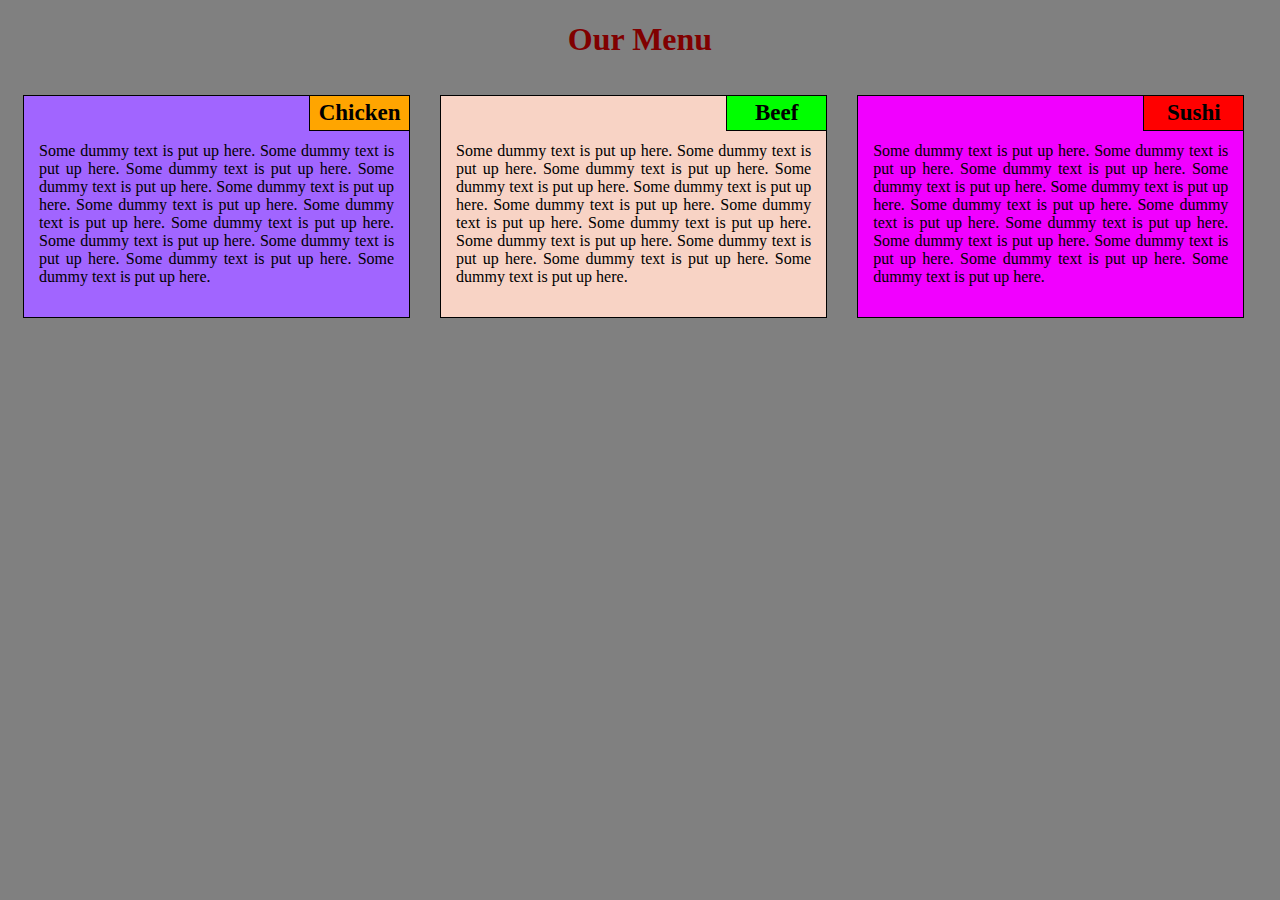
<file: week2-solution/index.html>
<!DOCTYPE html>
<html>
<head>
	<title>1st Assignment_Sushmitha</title>
	<meta charset="utf-8">
    <meta name="viewport" content="width=device-width, initial-scale=1">
	<link rel="stylesheet" href="css/styles.css">
</head>
<body>
	<h1>Our Menu</h1>
	<div class="onerow">
	<div class="col-lg-4 col-md-6 col-ph-12">
		<section id="sec1">
			<h2 class="mockup">Chicken</h2>
			<p>Some dummy text is put up here. Some dummy text is put up here. Some dummy text is put up here. Some dummy text is put up here. Some dummy text is put up here. Some dummy text is put up here. Some dummy text is put up here. Some dummy text is put up here. Some dummy text is put up here. Some dummy text is put up here. Some dummy text is put up here. Some dummy text is put up here.</p>
		</section>
	</div>
	<div class="col-lg-4 col-md-6 col-ph-12">
			<section id="sec2">
				<h2 class="mockup">Beef</h2>
				<p>Some dummy text is put up here. Some dummy text is put up here. Some dummy text is put up here. Some dummy text is put up here. Some dummy text is put up here. Some dummy text is put up here. Some dummy text is put up here. Some dummy text is put up here. Some dummy text is put up here. Some dummy text is put up here. Some dummy text is put up here. Some dummy text is put up here.</p>
			</section>
	</div>
	<div class="col-lg-4 col-md-12 col-ph-12">
			<section id="sec3">
				<h2 class="mockup">Sushi</h2>
				<p>Some dummy text is put up here. Some dummy text is put up here. Some dummy text is put up here. Some dummy text is put up here. Some dummy text is put up here. Some dummy text is put up here. Some dummy text is put up here. Some dummy text is put up here. Some dummy text is put up here. Some dummy text is put up here. Some dummy text is put up here. Some dummy text is put up here.</p>
			</section>
	</div>
</div>
</body>
</html>
</file>
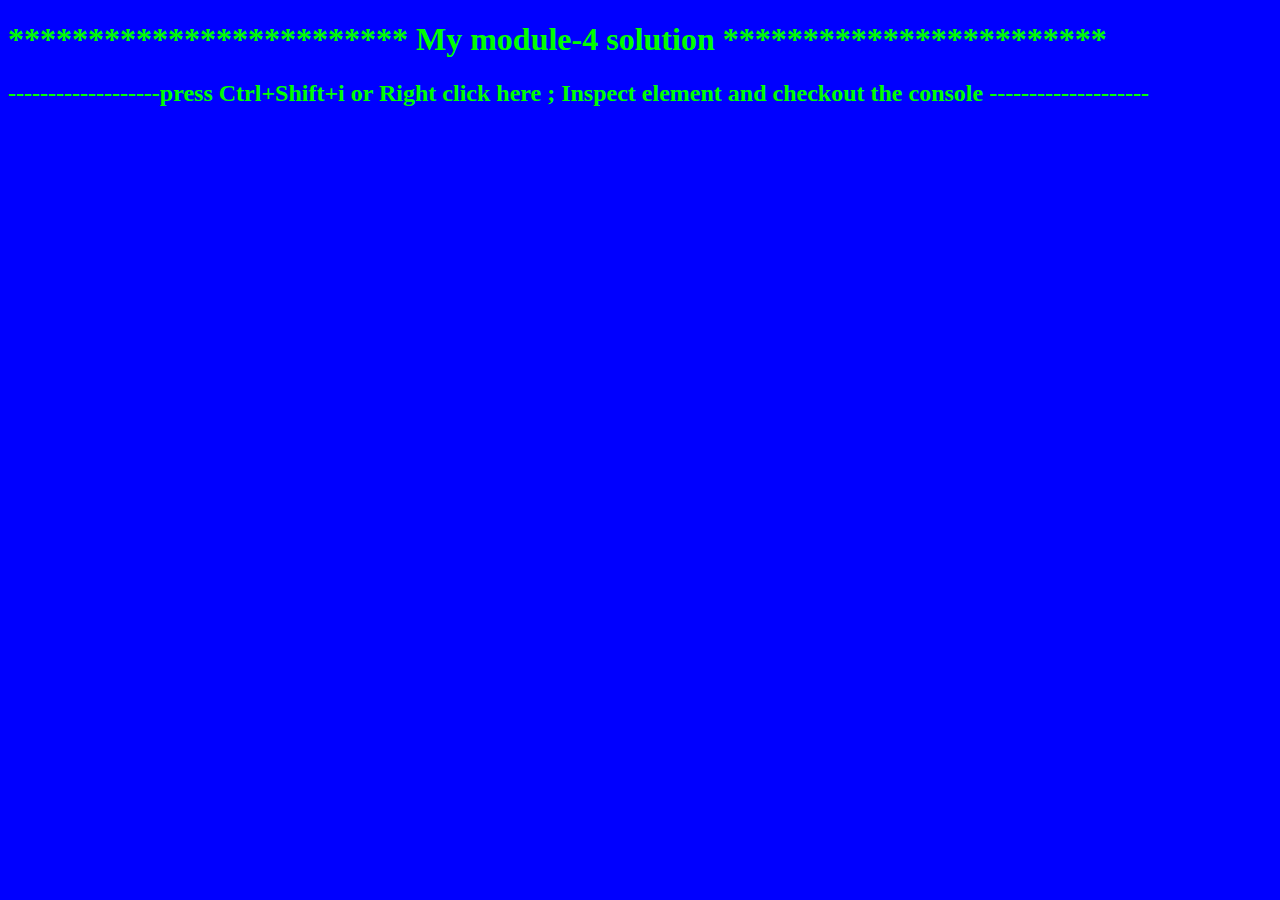
<file: week4-solution/index.html>
<!DOCTYPE html>
<html>
<head>
  <meta charset="utf-8">
  <title>Module 4 Solution</title>
  <script src="SpeakHello.js"></script>
  <script src="SpeakGoodBye.js"></script>
  <script src="script.js"></script>
  <style>
    body {background-color: blue;}
    h1,h2   {color: lime;}
    
  </style>
</head>
<body background-color = "black">
  <h1>************************* My module-4 solution ************************</h1>
  <h2>-------------------press Ctrl+Shift+i or Right click here ; Inspect element and checkout the console --------------------</h2>
    
</body>
</html>
</file>
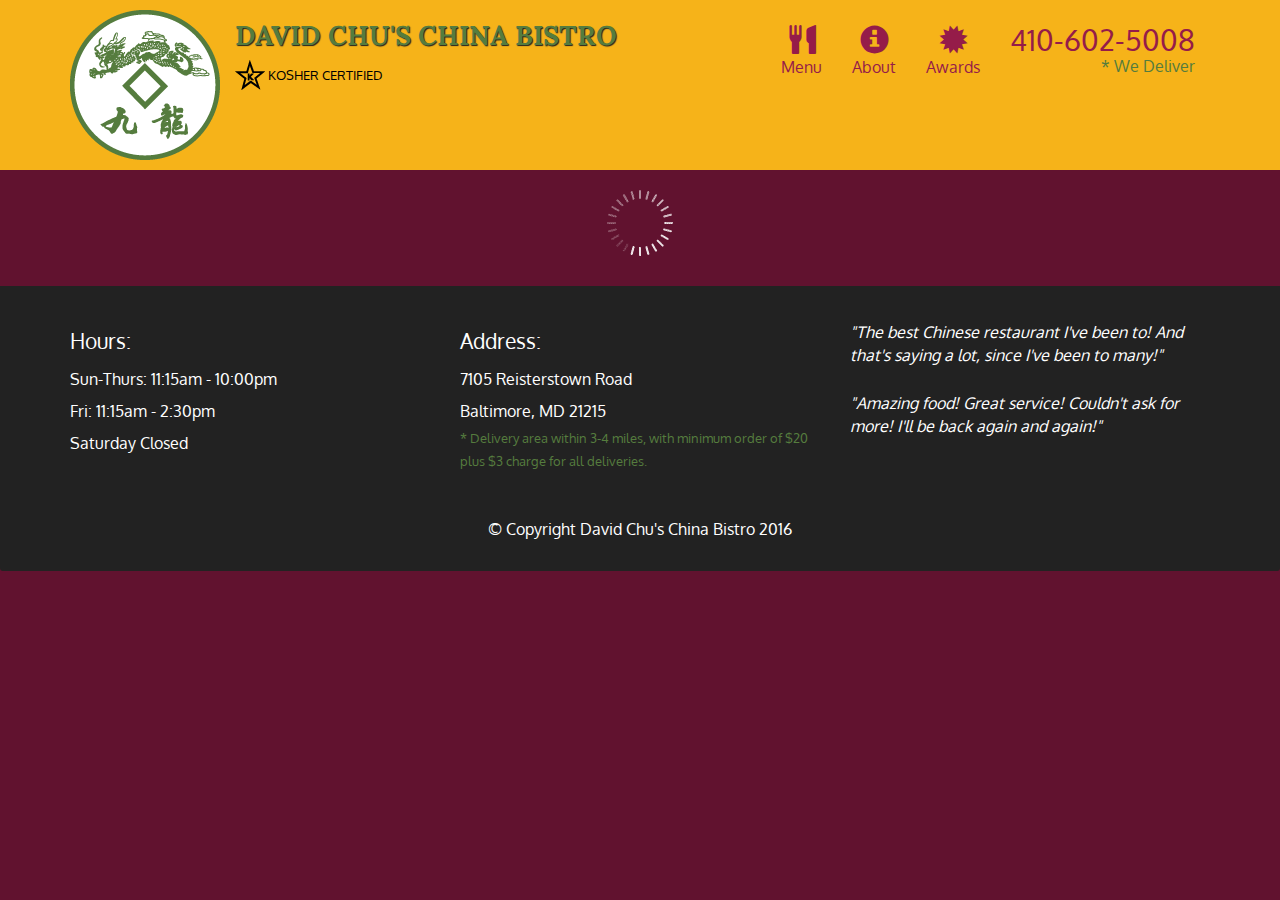
<file: week5-solution/index.html>
<!doctype html>
<html lang="en">
  <head>
    <meta charset="utf-8">
    <meta http-equiv="X-UA-Compatible" content="IE=edge">
    <meta name="viewport" content="width=device-width, initial-scale=1">
    <title>David Chu's China Bistro</title>
    <link rel="stylesheet" href="css/bootstrap.min.css">
    <link rel="stylesheet" href="css/styles.css">
    <link href='https://fonts.googleapis.com/css?family=Oxygen:400,300,700' rel='stylesheet' type='text/css'>
    <link href='https://fonts.googleapis.com/css?family=Lora' rel='stylesheet' type='text/css'>
  </head>
<body>
  <header>
    <nav id="header-nav" class="navbar navbar-default">
      <div class="container">
        <div class="navbar-header">
          <a href="index.html" class="pull-left visible-md visible-lg">
            <div id="logo-img" alt="Logo image"></div>
          </a>

          <div class="navbar-brand">
            <a href="index.html"><h1>David Chu's China Bistro</h1></a>
            <p>
              <img src="images/star-k-logo.png" alt="Kosher certification">
              <span>Kosher Certified</span>
            </p>
          </div>

          <button id="navbarToggle" type="button" class="navbar-toggle collapsed" data-toggle="collapse" data-target="#collapsable-nav" aria-expanded="false">
            <span class="sr-only">Toggle navigation</span>
            <span class="icon-bar"></span>
            <span class="icon-bar"></span>
            <span class="icon-bar"></span>
          </button>
        </div>
        
        <div id="collapsable-nav" class="collapse navbar-collapse">
           <ul id="nav-list" class="nav navbar-nav navbar-right">
            <li id="navHomeButton" class="visible-xs active">
              <a href="index.html">
                <span class="glyphicon glyphicon-home"></span> Home</a>
            </li>
            <li id="navMenuButton">
              <a href="#" onclick="$dc.loadMenuCategories();">
                <span class="glyphicon glyphicon-cutlery"></span><br class="hidden-xs"> Menu</a>
            </li>
            <li>
              <a href="#">
                <span class="glyphicon glyphicon-info-sign"></span><br class="hidden-xs"> About</a>
            </li>
            <li>
              <a href="#">
                <span class="glyphicon glyphicon-certificate"></span><br class="hidden-xs"> Awards</a>
            </li>
            <li id="phone" class="hidden-xs">
              <a href="tel:410-602-5008">
                <span>410-602-5008</span></a><div>* We Deliver</div>
            </li>
          </ul><!-- #nav-list -->
        </div><!-- .collapse .navbar-collapse -->
      </div><!-- .container -->
    </nav><!-- #header-nav -->
  </header>

  <div id="call-btn" class="visible-xs">
    <a class="btn" href="tel:410-602-5008">
    <span class="glyphicon glyphicon-earphone"></span>
    410-602-5008
    </a>
  </div>
  <div id="xs-deliver" class="text-center visible-xs">* We Deliver</div>

  <div id="main-content" class="container"></div>

  <footer class="panel-footer">
    <div class="container">
      <div class="row">
        <section id="hours" class="col-sm-4">
          <span>Hours:</span><br>
          Sun-Thurs: 11:15am - 10:00pm<br>
          Fri: 11:15am - 2:30pm<br>
          Saturday Closed
          <hr class="visible-xs">
        </section>
        <section id="address" class="col-sm-4">
          <span>Address:</span><br>
          7105 Reisterstown Road<br>
          Baltimore, MD 21215
          <p>* Delivery area within 3-4 miles, with minimum order of $20 plus $3 charge for all deliveries.</p>
          <hr class="visible-xs">
        </section>
        <section id="testimonials" class="col-sm-4">
          <p>"The best Chinese restaurant I've been to! And that's saying a lot, since I've been to many!"</p>
          <p>"Amazing food! Great service! Couldn't ask for more! I'll be back again and again!"</p>
        </section>
      </div>
      <div class="text-center">&copy; Copyright David Chu's China Bistro 2016</div>
    </div>
  </footer>

  <!-- jQuery (Bootstrap JS plugins depend on it) -->
  <script src="js/jquery-2.1.4.min.js"></script>
  <script src="js/bootstrap.min.js"></script>
  <script src="js/ajax-utils.js"></script>
  <script src="js/script.js"></script>
</body>
</html>
</file>
<file: week2-solution/css/styles.css>
/* Base styles*/
*{
	box-sizing: border-box;
}
.onerow{
	width:100%;
}
body{
	background-color: gray;
}
h1{
	color: maroon;
	text-align:center;
	font-family: Bahnschrift;
}
section{
	border:1px solid black;
	margin: 15px;
	position:relative;
}
#sec1{
	background-color: #A165FF;
}
#sec2{
	background-color: #F8D3C5;
}
#sec3{
	background-color: #F100FF;
}
#sec1 > h2{
	background-color: orange;
}
#sec2 > h2{
	background-color: #00FF00;
}
#sec3 > h2{
	background-color: #FF0000;
}
h2{
	padding: 4px;
	border-left:1px solid black;
	border-bottom:1px solid black;
	width:100px;
	text-align: center;
	font-size: 23px;
	font-weight:bold;
	position:absolute;
	right:0;
	margin:0;
}
p{
	padding: 30px 15px 15px 15px;
	text-align: justify;
}
/*For dektop version */
@media (min-width: 992px){
	.col-lg-1, .col-lg-2, .col-lg-3, .col-lg-4,
	 .col-lg-5, .col-lg-6, .col-lg-7, .col-lg-8, .col-lg-9, .col-lg-10, .col-lg-11, .col-lg-12{
	 	float:left;
	 }
	 .col-lg-1{
	 	width:8.33%;
	 }
	 .col-lg-2{
			width:16.66%;
		}
		.col-lg-3{
			width:25%;
		}
		.col-lg-4{
			width:33%;
		}
		.col-lg-5{
			width:41.66%;
		}
		.col-lg-6{
			width:50%;
		}
		.col-lg-7{
			width:58.33%;
		}
		.col-lg-8{
			width:66.66%;
		}
		.col-lg-9{
			width:74.99%;
		}
		.col-lg-10{
			width:83.33%;
		}
		.col-lg-11{
			width:91.66%;
		}
		.col-lg-12{
			width:100%;
		}
}

/*For Tablet version*/
@media (min-width: 768px) and (max-width: 991px){
	.col-md-1, .col-md-2, .col-md-3, .col-md-4, .col-md-5, .col-md-6, .col-md-7, 
	.col-md-8, .col-md-9, .col-md-10, .col-md-11, .col-md-12{
			float:left;
		}
		div.mockup{
			border:1px solid violet;
		}
	/*.col-md-1{
			width:8.33%;
		}
		.col-md-2{
			width:16.66%;
		}
		.col-md-3{
			width:25%;
		}
		.col-md-4{
			width:33%;
		}
		.col-md-5{
			width:41.66%;
		}*/
		.col-md-6{
			width:50%;
		}
		/*
		.col-md-7{
			width:58.33%;
		}
		.col-md-8{
			width:66.66%;
		}
		.col-md-9{
			width:74.99%;
		}
		.col-md-10{
			width:83.33%;
		}
		.col-md-11{
			width:91.66%;
		}
		.col-md-12{
			width:100%;
		}*/
}

/* For mobile version*/
@media (max-width: 767px){
	.col-ph-1, .col-ph-2, .col-ph-3, .col-ph-4, .col-ph-5, .col-ph-6, .col-ph-7, .col-ph-8,
	 .col-ph-9, .col-ph-10, .col-ph-11, .col-ph-12{
			float:left;
		}
		div.mockup{
		border:1px solid black;
		}
		/*
		.col-ph-1{
			width:8.33%;
		}
		.col-ph-2{
			width:16.66%;
		}
		.col-ph-3{
			width:25%;
		}
		.col-ph-4{
			width:33%;
		}
		.col-ph-5{
			width:41.66%;
		}
		*/
		.col-ph-6{
			width:50%;
		}
		/*
		.col-ph-7{
			width:58.33%;
		}
		.col-ph-8{
			width:66.66%;
		}
		.col-ph-9{
			width:74.99%;
		}
		.col-ph-10{
			width:83.33%;
		}
		.col-ph-11{
			width:91.66%;
		}
		.col-ph-12{
			width:100%;
		}
		*/
}
</file>
<file: week5-solution/css/styles.css>
body {
  font-size: 16px;
  color: #fff;
  background-color: #61122f;
  font-family: 'Oxygen', sans-serif;
}

/** HEADER **/
#header-nav {
  background-color: #f6b319;
  border-radius: 0;
  border: 0;
}

#logo-img {
  background: url('../images/restaurant-logo_large.png') no-repeat;
  width: 150px;
  height: 150px;
  margin: 10px 15px 10px 0;
}

.navbar-brand {
  padding-top: 25px;
}
.navbar-brand h1 { /* Restaurant name */
  font-family: 'Lora', serif;
  color: #557c3e;
  font-size: 1.5em;
  text-transform: uppercase;
  font-weight: bold;
  text-shadow: 1px 1px 1px #222;
  margin-top: 0;
  margin-bottom: 0;
  line-height: .75;
}
.navbar-brand a:hover, .navbar-brand a:focus {
  text-decoration: none;
}
.navbar-brand p { /* Kosher cert */
  color: #000;
  text-transform: uppercase;
  font-size: .7em;
  margin-top: 15px;
}
.navbar-brand p span { /* Star-K */
  vertical-align: middle;
}

#nav-list {
  margin-top: 10px;
}
#nav-list a {
  color: #951C49;
  text-align: center;
}
#nav-list a:hover {
  background: #E7E7E7;
}
#nav-list a span {
  font-size: 1.8em;
}

#phone {
  margin-top: 5px;
}
#phone a { /* Phone number */
  text-align: right;
  padding-bottom: 0;
}
#phone div { /* We Deliver */
  color: #557c3e;
  text-align: right;
  padding-right: 15px;
}

.navbar-header button.navbar-toggle, .navbar-header .icon-bar {
  border: 1px solid #61122f;
}
.navbar-header button.navbar-toggle {
  clear: both;
  margin-top: -30px;
}
/* END HEADER */

/* FOOTER */
.panel-footer {
  margin-top: 30px;
  padding-top: 35px;
  padding-bottom: 30px;
  background-color: #222;
  border-top: 0;
}
.panel-footer div.row {
  margin-bottom: 35px;
}
#hours, #address {
  line-height: 2;
}
#hours > span, #address > span {
  font-size: 1.3em;
}
#address p {
  color: #557c3e;
  font-size: .8em;
  line-height: 1.8;
}
#testimonials {
  font-style: italic;
}
#testimonials p:nth-child(2) {
  margin-top: 25px;
}
/* END FOOTER */



/* HOME PAGE */
.container .jumbotron {
  box-shadow: 0 0 50px #3F0C1F;
  border: 2px solid #3F0C1F;
}

#menu-tile, #specials-tile, #map-tile {
  height: 250px;
  width: 100%;
  margin-bottom: 15px;
  position: relative;
  border: 2px solid #3F0C1F;
  overflow: hidden;
}
#menu-tile:hover, #specials-tile:hover, #map-tile:hover {
  box-shadow: 0 1px 5px 1px #cccccc;
}
#menu-tile {
  background: url('../images/menu-tile.jpg') no-repeat;
  background-position: center;
}
#specials-tile {
  background: url('../images/specials-tile.jpg') no-repeat;
  background-position: center;
}
#menu-tile span, #specials-tile span, #map-tile span {
  position: absolute;
  bottom: 0;
  right: 0;
  width: 100%;
  text-align: center;
  font-size: 1.6em;
  text-transform: uppercase;
  background-color: #000;
  color: #fff;
  opacity: .8;
}
/* END HOME PAGE */

/* MENU CATEGORIES PAGE */
.category-tile { 
  position: relative;
  border: 2px solid #3F0C1F;
  overflow: hidden;
  width: 200px;
  height: 200px;
  margin: 0 auto 15px;
}
.category-tile span {
  position: absolute;
  bottom: 0;
  right: 0;
  width: 100%;
  text-align: center;
  font-size: 1.2em;
  text-transform: uppercase;
  background-color: #000;
  color: #fff;
  opacity: .8;
}
.category-tile:hover {
  box-shadow: 0 1px 5px 1px #cccccc;
}

#menu-categories-title + div {
  margin-bottom: 50px;
}
/* END MENU CATEGORIES PAGE */

/* SINGLE CATEGORY PAGE */
.menu-item-tile {
  margin-bottom: 25px;
}
.menu-item-tile hr {
  width: 80%;
}
.menu-item-tile .menu-item-price {
  font-size: 1.1em;
  text-align: right;
  margin-top: -15px;
  margin-right: -15px;
}
.menu-item-tile .menu-item-price span {
  font-size: .6em;
}
.menu-item-photo {
  position: relative;
  border: 2px solid #3F0C1F; 
  overflow: hidden;
  padding: 0;
  margin-right: -15px;
  margin-left: auto;
  margin-bottom: 20px;
  max-width: 250px;
}
.menu-item-photo div {
  position: absolute;
  bottom: 0;
  right: 0;
  width: 80px;
  background-color: #557c3e;
  text-align: center;
}
.menu-item-description {
  padding-right: 30px;
}
h3.menu-item-title {
  margin: 0 0 10px;
}
.menu-item-details {
  font-size: .9em;
  font-style: italic;
}
/* END SINGLE CATEGORY PAGE */


/********** Large devices only **********/
@media (min-width: 1200px) {
  .container .jumbotron {
    background: url('../images/jumbotron_1200.jpg') no-repeat;
    height: 675px;
  }
}

/********** Medium devices only **********/
@media (min-width: 992px) and (max-width: 1199px) {
  /* Header */
  #logo-img {
    background: url('../images/restaurant-logo_medium.png') no-repeat;
    width: 100px;
    height: 100px;
    margin: 5px 5px 5px 0;
  }
  /* End Header */

  /* Home Page */
  .container .jumbotron {
    background: url('../images/jumbotron_992.jpg') no-repeat;
    height: 558px;
  }
  /* End Home Page */
}

/********** Small devices only **********/
@media (min-width: 768px) and (max-width: 991px) {
  /* Home Page */
  .container .jumbotron {
    background: url('../images/jumbotron_768.jpg') no-repeat;
    height: 432px;
  }
  /* End Home Page */
}

/********** Extra small devices only **********/
@media (max-width: 767px) {
  /* Header */
  .navbar-brand {
    padding-top: 10px;
    height: 80px;
  }
  .navbar-brand h1 { /* Restaurant name */
    padding-top: 10px;
    font-size: 5vw; /* 1vw = 1% of viewport width */
  }
  .navbar-brand p { /* Kosher cert */
    font-size: .6em;
    margin-top: 12px;
  }
  .navbar-brand p img { /* Star-K */
    height: 20px;
  }

  #collapsable-nav a { /* Collapsed nav menu text */
    font-size: 1.2em;
  }
  #collapsable-nav a span { /* Collapsed nav menu glyph */
    font-size: 1em;
    margin-right: 5px;
  }

  #call-btn > a {
    font-size: 1.5em;
    display: block;
    margin: 0 20px;
    padding: 10px;
    border: 2px solid #fff;
    background-color: #f6b319;
    color: #951c49;
  }
  #xs-deliver {
    margin-top: 5px;
    font-size: .7em;
    letter-spacing: .1em;
    text-transform: uppercase;
  }
  /* End Header */

  /* Footer */
  .panel-footer section {
    margin-bottom: 30px;
    text-align: center;
  }
  .panel-footer section:nth-child(3) {
    margin-bottom: 0; /* margin already exists on the whole row */
  }
  .panel-footer section hr {
    width: 50%;
  }
  /* End Footer */

  /* Home Page */
  .container .jumbotron {
    margin-top: 30px;
    padding: 0;
  }
  #menu-tile, #specials-tile {
    width: 360px;
    margin: 0 auto 15px;
  }

  .menu-item-photo {
    margin-right: auto;
  }
  .menu-item-tile .menu-item-price {
    text-align: center;
  }
  .menu-item-description {
    text-align: center;;
  }
}


/********** Super extra small devices Only :-) (e.g., iPhone 4) **********/
@media (max-width: 479px) {
  /* Header */
  .navbar-brand h1 { /* Restaurant name */
    padding-top: 5px;
    font-size: 6vw;
  }
  /* End Header */
  
  /* Home page */
  #menu-tile, #specials-tile {
    width: 280px;
    margin: 0 auto 15px;
  }

  .col-xxs-12 {
    position: relative;
    min-height: 1px;
    padding-right: 15px;
    padding-left: 15px;
    float: left;
    width: 100%;
  }
}
</file>
